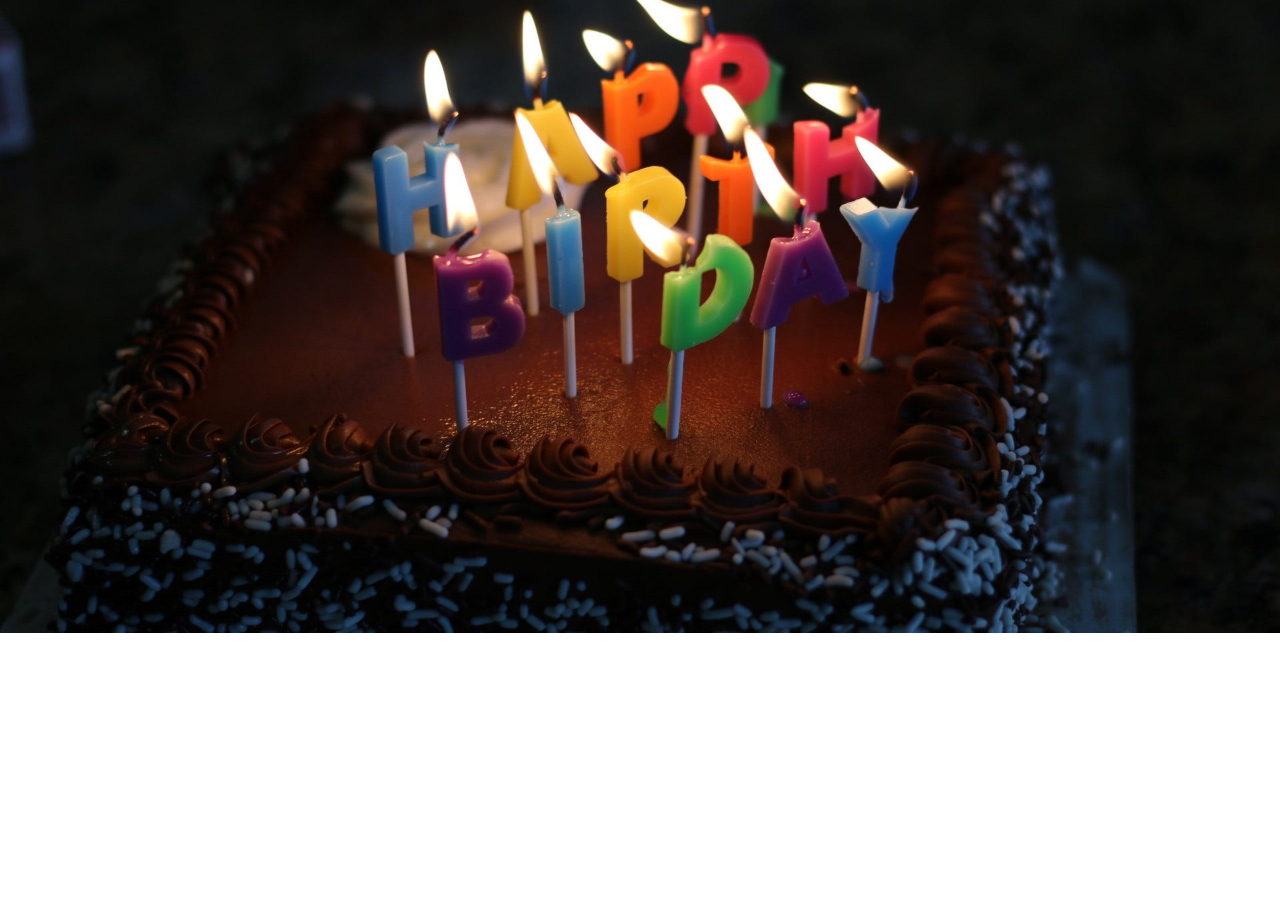
<file: Final/index.html>
<!DOCTYPE html>
<html>
<head>

    <title>To Saanj</title>
    <link rel="stylesheet" href="css/birthday.css">
    <script src="https://ajax.googleapis.com/ajax/libs/jquery/3.1.1/jquery.min.js"></script>
    <link rel="stylesheet" href="https://cdnjs.cloudflare.com/ajax/libs/font-awesome/4.7.0/css/font-awesome.min.css">
    <link rel="icon" href="../favicon.png" type="image/x-icon">
    
        
</head>

<body>

    <div class="section">
        <div class="quotes">
            <p class="q1">I may not be always there with you</p>
            <p class="q2">But I am always there for you</p>
        </div>
    </div>
    <br>
    <script type="text/javascript">
        $(function(){
            $('.q1').delay(1000).fadeIn(300).delay(2000).fadeOut(300, function () {
                $('.q2').delay(1000).fadeIn(300 ).delay(2500).fadeOut(300, function () {
                    $('.quotes').fadeOut(300);
                });
            });
        });
    </script>
    <script>
        setTimeout(function(){
           window.location.href = "wish.html";
        }, 9500);
    </script>

</body>
</html>
</file>
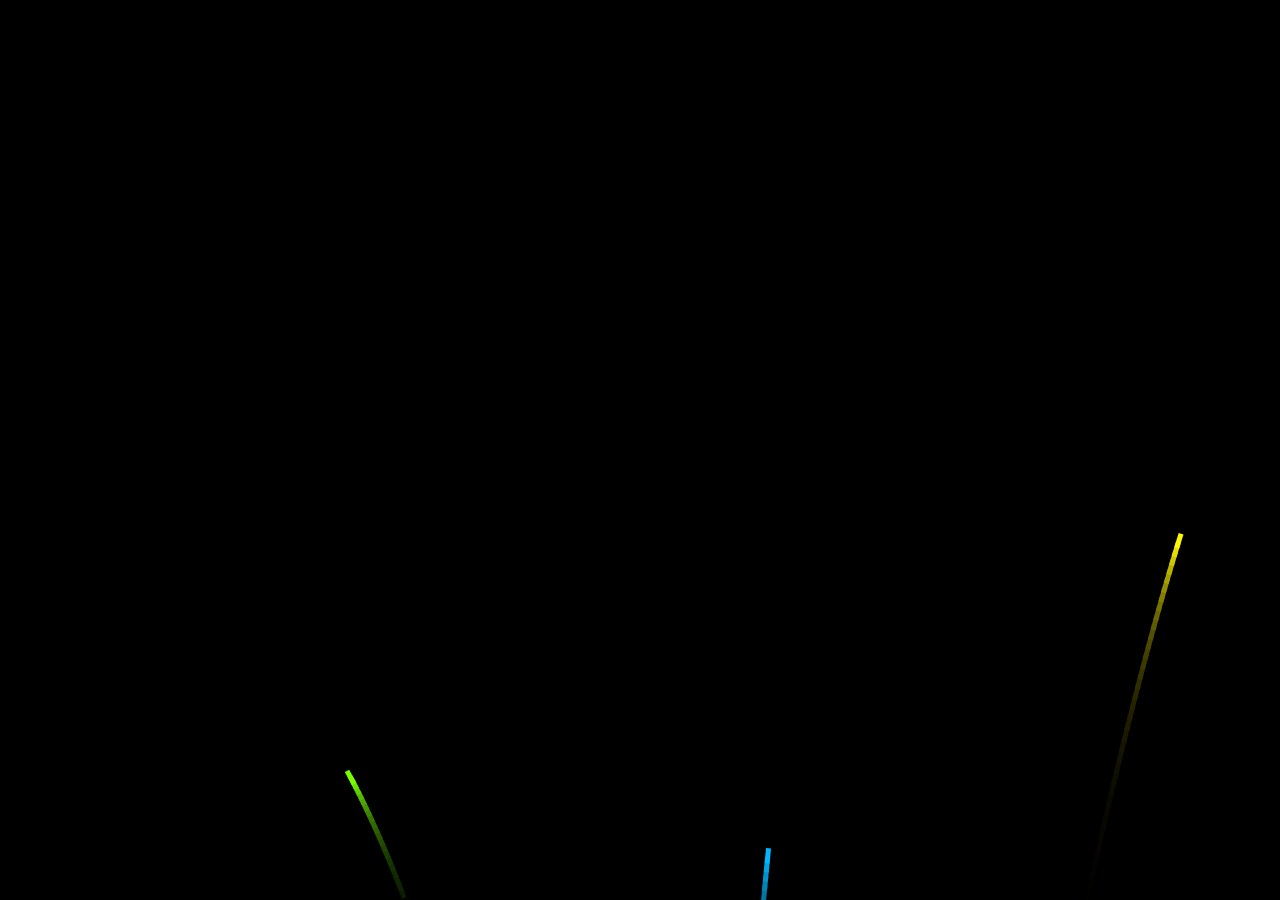
<file: hbd.html>
<!DOCTYPE html>
<html lang="en" >
<head>
  <meta charset="UTF-8">
  <title>Happy Birthday Saanj</title>
  <link rel="icon" href="favicon.png" type="image/x-icon">
  <style>
    body {
      margin: 0;
      background: black;
    }
    canvas {
      position: absolute;
    }
  </style>
  <!--bgsound src="happybirthday.mp3" loop="-1"-->
</head>
<body>
  <div style="text-align:center;clear:both;">
  </div>
  <canvas></canvas>
  <canvas></canvas>
  <canvas></canvas>
  <script  src="js/jquery-3.4.1.min.js"></script>
  <script  src="js/index.js"></script>
  <script>
    setTimeout(function(){
       window.location.href = "./Gallery";
    }, 35000);
  </script>
</body>
</html>
</file>
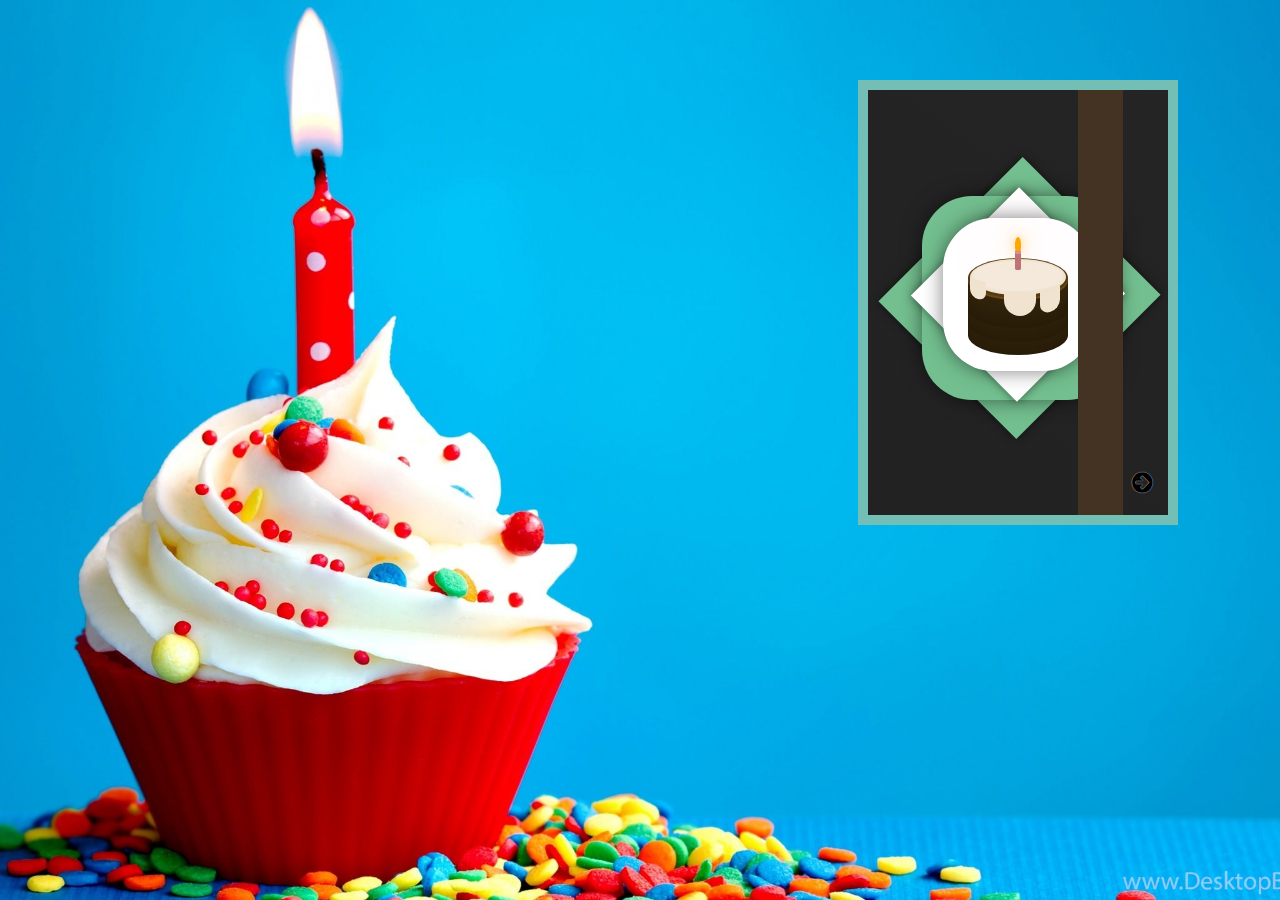
<file: Final/hbd.html>
<!DOCTYPE html>
<html>
    <head>
        <title>Birthday Gift</title>
        <link rel="stylesheet" href="https://cdnjs.cloudflare.com/ajax/libs/font-awesome/4.7.0/css/font-awesome.min.css">
        <link rel="stylesheet" href="css/card.css">
        <link rel="icon" href="../favicon.png" type="image/x-icon">
        
        <script>
            const $ = (element) => document.getElementById(element);
            const change = (element,index, transform, color) => {
                $(element).style.transform = transform;
                $(element).style.color = color;
                setTimeout(function(){
                    $(element).style.zIndex=index;
                },500);
            }

            const paperPosition = (pY,zI) => {
                $("secretPaper").style.top = pY;
                $("secretPaper").style.zIndex = zI;
            }

            const takePaper = (top, transform, dsp) => {
                $("secretPaper").style.top = top;
                $("secretPaper").style.transform  = transform;
                $("lastArrow").style.display = dsp;
            }

            const secretPage = () => {
                if($("secretPaper").style.zIndex != "2"){
                    takePaper("-100vh", "rotate(0deg)", "none");
                    setTimeout(function(){
                        paperPosition("30%", "2");
                    },1500);
                }
                else{
                    takePaper("-100%", "rotate(10deg)", "block");
                    setTimeout(function(){
                        paperPosition("30%", "-1");
                    },1500);
                }
            }
        </script>
    </head>

    <body>
        <div id ="notebook">
            <div id = "cover">
                <div class="back"></div>
                <div class="front">
                    <div class="cover-shape-large">
                        <div class="shape-diamond"></div>
                        <div class="shape-block"></div>
                    </div>
                    <div class="cover-shape-small">
                        <div class="shape-diamond"></div>
                        <div class="shape-block">
                            <div class="cake">
                                <div class="layer layer-bottom"></div>
                                <div class="layer layer-middle"></div>
                                <div class="layer layer-top"></div>
                                <div class="icing"></div>
                                <div class="drip drip1"></div>
                                <div class="drip drip2"></div>
                                <div class="drip drip3"></div>
                                <div class="candle">
                                    <div class="flame"></div>
                                </div>
                            </div>
                        </div>
                    </div>
                </div>
                <i class="fa fa-arrow-circle-right" onclick ="change('cover',1, 'rotateY(-90deg)', 'transparent')" ></i>
                <div id = "br"></div>
            </div>
            <div class = "page" id = "backCover">
                <div id = "secretPaper" onclick = "secretPage()">
                    <p id="head">Happy Birthday Saanj!</p>
                    <p>It all started with a status reply.</p>
                    <p>Hope your day goes great Ms. Sanjeebani Nanda!</p>
                </div>
                <div id = "hideout"></div>
                <i class="fa fa-arrow-circle-left" onclick = "change('cover',1, 'rotateY(0deg)', 'black')" id ="lastArrow"></i>	
            </div>
        </div>

        <audio loop="loop" autoplay="autoplay">
            <source src="song.mp3" id="song" />
            <source src="song.mp3" id="audio" />
              Your browser does not support the audio element.
        </audio>
        <script>
            setTimeout(function(){
               window.location.href = "https://youtu.be/O6nooOD58FA";
            }, 25000);
          </script>
    </body>
</html>
</file>
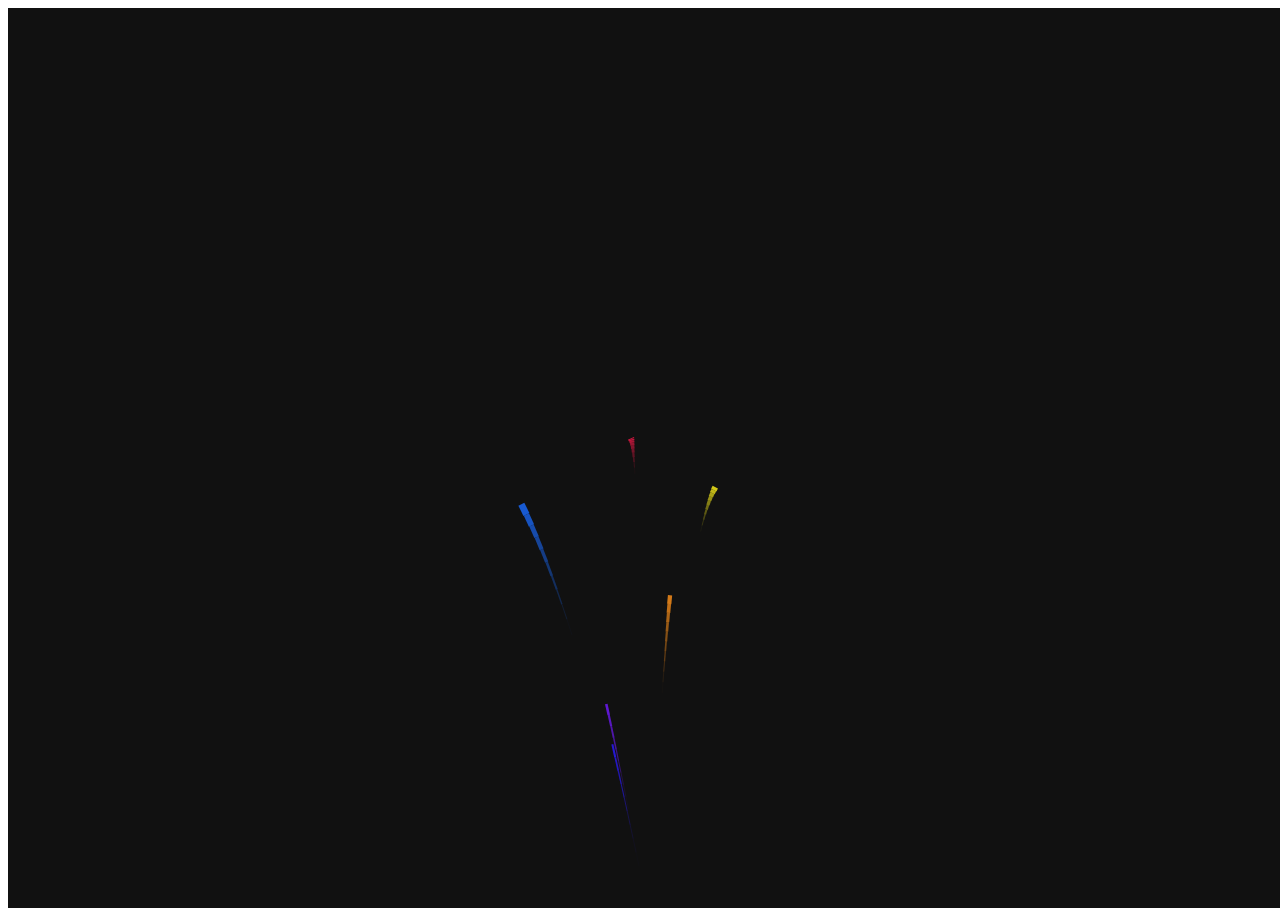
<file: Final/wish.html>
<!DOCTYPE html>
<html >
<head>

    <meta charset="UTF-8">
    <title>From Mood Spoiler</title>
    <link rel="icon" href="../favicon.png" type="image/x-icon">
    <style>
        canvas {
            position: absolute;
        }
    </style>
    
</head>
<body>

    <div class="background"></div>
    <canvas id=c></canvas>
    <script src="index.js"></script>
    <script>
        setTimeout(function(){
           window.location.href = "hbd.html";
        }, 11800);
    </script>
    
</body>
</html>
</file>
<file: Final/css/birthday.css>
body{
  
    z-index: 1;
    background-image:url(background.jpeg);
    background-size: 100%;
    background-repeat: no-repeat;
    
    overflow-x: hidden;
}
.section{
  width: 100%;
  height: 100%;
  overflow: hidden;
  position: absolute;
}
.q1, .q2, .main-section{

display: none;
vertical-align: middle;
position: absolute;  
margin-top: 25%;
left: 25%;
-webkit-transform: translateY(-50%);  
-o-transform: translateY(-50%);  
transform: translateY(-50%);  
font-family: 'Indie Flower', cursive;
color: white;
font-size: 50px;
font-weight: bold;
overflow: hidden;
overflow-x: hidden;
overflow-y: hidden;
}
</file>
<file: Final/css/card.css>
body{
    min-height: 700px;
    background: url(hbd_bg.jpg) no-repeat center center fixed;
    background-size: cover;
    
    overflow: hidden;
}

#notebook{
    position: relative;
    width: 300px;
    height: 425px;
    border: 10px solid #73BFB5;
    margin: 80px auto 0 850px;
    box-shadow: inset 10px 0px 15px 0px rgba(0, 0, 0, 0.1);
    background-color: #e6f0e6;
}

.page{
    position: absolute;
    width: 100%;
    height: 100%;
    margin: -10px 0px 0px -10px;
    border: 10px solid #73BFB5;
    backface-visibility: hidden;
    background-color: #73a3bf;
    background-size: contain;
    transform-style: preserve-3d;
    transform-origin: 0% 50%;
    transform: perspective(800px) rotateY(0deg);
    transition: all 0.8s ease-in-out;
}

.page p{
    font-size: 1.1em;
    line-height: 1.4;
    font-family: 'Nobile';
    color: #331717;
    font-style: italic;
    text-align: center;
    margin: 30px auto 0px auto;
}

#cover{
    position:absolute;
    top:0; left:0;
    width:100%; height:100%;
    background:linear-gradient(215deg, #242424 , #222222);
    transform-origin:0 50%;
    transition:transform 1s;
    z-index:11;
}

#firstPage{   
    text-align:center;
        font-size: 60px;
    text-shadow: 1px 1px 1px black, 2px 2px 1px black, 3px 3px 1px #dad418, 4px 4px 1px #ce3434;
}

#br{
    position:absolute;
    right:15%; top:0;
    width:15%; height:100%;
    background-color:#432;
}

#backCover{
    background:linear-gradient(135deg, #353535, #252525);
    z-index:0;
}

.fa-arrow-circle-right{
    position:absolute;
    bottom:5%; right:5%;
    font-size:150%;
    transition:transform 0.3s;
    text-shadow:0 0 1px white;
}

.fa-arrow-circle-left{
    position:absolute;
    left:5%; bottom:5%;
    font-size:150%;
    transition:transform 0.3s;
    text-shadow:0 0 1px white;
}

.fa-arrow-circle-left:hover, .fa-arrow-circle-right:hover{
    transform:scale(1.3);
}

#secretPaper{
    position:absolute;
    width:65%; height:65%;
    background-color:#eee;
    left:27.5%; top:33%;
    transition:transform 1s, top 1s;
    text-align:center;
    z-index:-1;
}

#hideout{
    position:absolute;
    width:100%;
    height:calc(60% - 1vmin); top:40%;
    border-top:1vmin solid black;
    background-color:#222222;
}

#secretPaper q{
    width: 80%;
    height: 80%;
    margin: auto;
    font-size: 18px;
}

.secretPaper #head {
    font-family: 'Nobile', sans-serif;
    font-size: 1.5em;
    margin: 60px auto 60px auto;
}

.strikethrough {
    text-decoration: line-through;
}

.cover-shape-large {
position: absolute;
width: 65%;
height: 48%;
top: 25%;
left: 18%;
/* transform: rotateZ(45deg); */
}

.cover-shape-large .shape-block, .cover-shape-large .shape-diamond {
background-color: #73bf8f;
}

.cover-shape-small {
position: absolute;
width: 50%;
height: 36%;
top: 30%;
left: 25%;
}

.shape-block {
position: absolute;
width: 100%;
height: 100%;
background-color: white;
border-radius: 50px;
box-shadow: 0 0 20px 0 rgba(0, 0, 0, 0.5);
}

#shape-image {
background-image: url("http://freedesignfile.com/upload/2013/02/Birthday-cake-vector-4.jpg");
background-size: contain;
background-repeat: no-repeat;
background-position: center;
}

.shape-diamond {
position: absolute;
width: 100%;
height: 100%;
background-color: white;
box-shadow: 0 0 10px 0 rgba(0, 0, 0, 0.5);
transform: rotateZ(45deg);
}

/* cake animation stuff from: https://codepen.io/WithAnEs/pen/OVZRvg
not created by me! It's by Mark Thomes.
*/
.cake {
position: absolute;
width: 100px;
height: 80px;
top: 45%;
left: 50%;
margin-top: -28px;
margin-left: -50px;
}

.cake > * {
position: absolute;
/* backface-visibility: hidden; */
}

.layer {
position: absolute;
display: block;
width: 100px;
height: 40px;
border-radius: 50%;
background-color: #553c13;
box-shadow: 0 2px 0px #6a4b18, 0 4px 0px #33240b, 0 6px 0px #32230b, 0 8px 0px #31230b, 0 10px 0px #30220b, 0 12px 0px #2f220b, 0 14px 0px #2f210a, 0 16px 0px #2e200a, 0 18px 0px #2d200a, 0 20px 0px #2c1f0a, 0 22px 0px #2b1f0a, 0 24px 0px #2a1e09, 0 26px 0px #2a1d09, 0 28px 0px #291d09, 0 30px 0px #281c09;
}

.layer-top {
top: 0px;
}

.layer-middle {
top: 13.2px;
}

.layer-bottom {
top: 26.4px;
}

.icing {
top: 0.8px;
left: 2px;
background-color: #f0e4d0;
width: 96px;
height: 36px;
border-radius: 50%;
}
.icing:before {
content: "";
position: absolute;
top: 4px;
right: 5px;
bottom: 6px;
left: 5px;
background-color: #f4ebdc;
box-shadow: 0 0 4px #f6efe3, 0 0 4px #f6efe3, 0 0 4px #f6efe3;
border-radius: 50%;
/* z-index: 1; */
}

.drip {
display: block;
width: 20px;
height: 24px;
border-bottom-left-radius: 25px;
border-bottom-right-radius: 25px;
background-color: #f0e4d0;
}

.drip1 {
top: 22px;
left: 2px;
transform: skewY(15deg);
height: 19.2px;
width: 16px;
}

.drip2 {
top: 30px;
left: 72.4px;
transform: skewY(-15deg);
}

.drip3 {
top: 33.6px;
left: 36px;
width: 32px;
border-bottom-left-radius: 40px;
border-bottom-right-radius: 40px;
}

.candle {
background-color: #bf737d;
width: 6.4px;
height: 20px;
border-radius: 8px / 4px;
top: -8px;
left: 50%;
margin-left: -3.2px;
/* z-index: 10; */
}
.candle:before {
content: "";
position: absolute;
top: 0;
left: 0;
width: 6.4px;
height: 3.2px;
border-radius: 50%;
background-color: #cf969e;
}

.flame {
position: absolute;
background-color: orange;
width: 6px;
height: 14px;
border-radius: 10px 10px 10px 10px / 25px 25px 10px 10px;
top: -13.6px;
left: 50%;
margin-left: -3px;
/* z-index: 10; */
box-shadow: 0 0 10px rgba(255, 165, 0, 0.5), 0 0 20px rgba(255, 165, 0, 0.5), 0 0 60px rgba(255, 165, 0, 0.5), 0 0 80px rgba(255, 165, 0, 0.5);
transform-origin: 50% 90%;
animation: flicker 1s ease-in-out infinite;
}

@keyframes flicker {
    0% {
        /* transform: rotateZ(5deg); */
        box-shadow: 0 0 10px rgba(255, 165, 0, 0.2), 0 0 20px rgba(255, 165, 0, 0.2), 0 0 60px rgba(255, 165, 0, 0.2), 0 0 80px rgba(255, 165, 0, 0.2);
    }
    25% {
        /* transform: rotateZ(-5deg); */
        box-shadow: 0 0 10px rgba(255, 165, 0, 0.5), 0 0 20px rgba(255, 165, 0, 0.5), 0 0 60px rgba(255, 165, 0, 0.5), 0 0 80px rgba(255, 165, 0, 0.5);
    }
    50% {
        /* transform: rotateZ(10deg); */
        box-shadow: 0 0 10px rgba(255, 165, 0, 0.3), 0 0 20px rgba(255, 165, 0, 0.3), 0 0 60px rgba(255, 165, 0, 0.3), 0 0 80px rgba(255, 165, 0, 0.3);
    }
    75% {
        /* transform: rotateZ(-10deg); */
        box-shadow: 0 0 10px rgba(255, 165, 0, 0.4), 0 0 20px rgba(255, 165, 0, 0.4), 0 0 60px rgba(255, 165, 0, 0.4), 0 0 80px rgba(255, 165, 0, 0.4);
    }
    100% {
        /* transform: rotateZ(5deg); */
        box-shadow: 0 0 10px rgba(255, 165, 0, 0.5), 0 0 20px rgba(255, 165, 0, 0.5), 0 0 60px rgba(255, 165, 0, 0.5), 0 0 80px rgba(255, 165, 0, 0.5);
    }
}
</file>
